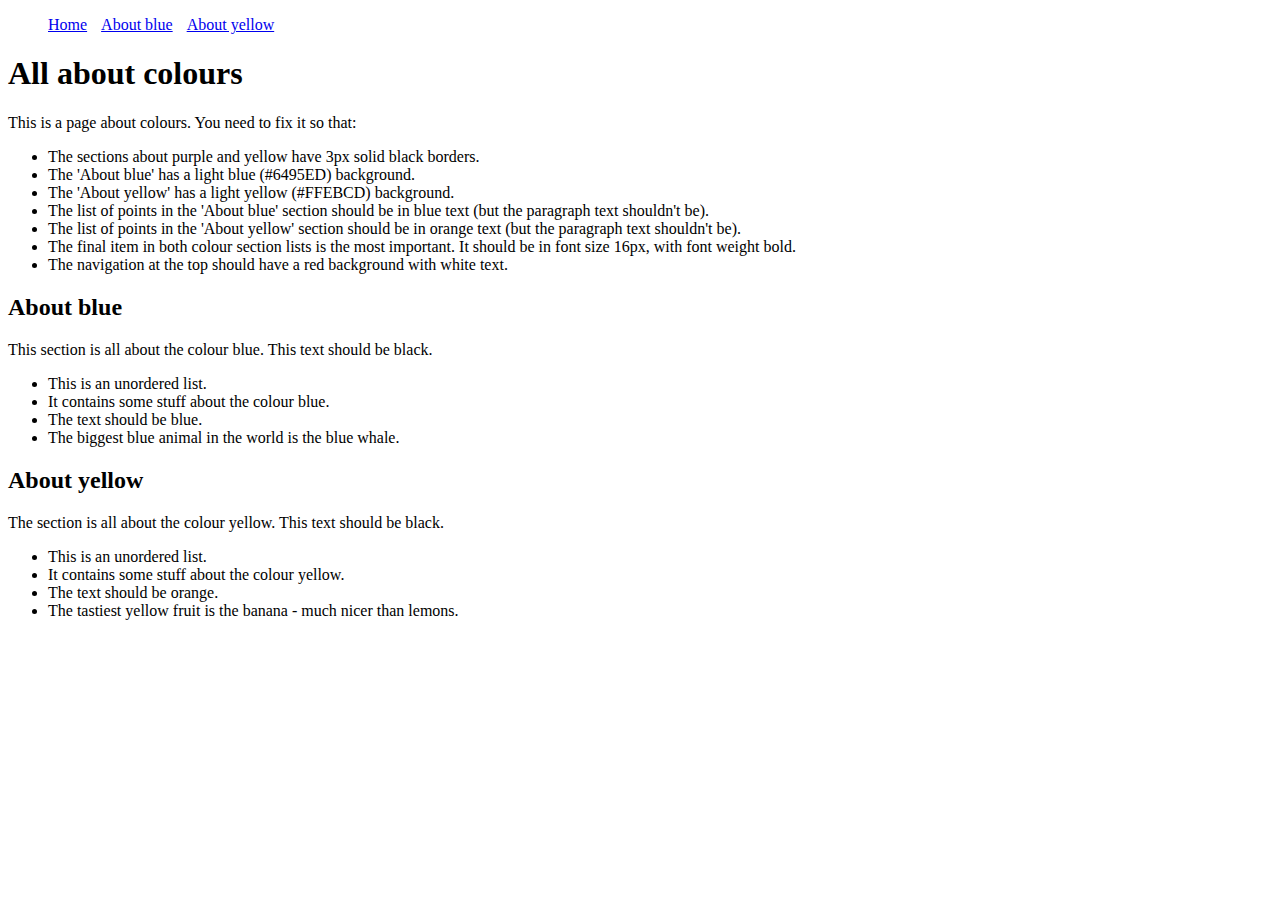
<file: index.html>
<!DOCTYPE html>
<html>
    <head>
        <title>CSS Exercise 2</title>
        <style>
            ul.nav li{
                display: inline-block;
                padding-right: 10px;
            }
        </style>
    </head>
    <body>
        <ul class='nav'>
            <li><a href="#explanation">Home</a></li>
            <li><a href="#about_blue">About blue</a></li>
            <li><a href="#about_yellow">About yellow</a></li>
        </ul>

        <div id='page_content'>

            <h1>All about colours</h1>

            <div id='explanation'>
                <p>This is a page about colours. You need to fix it so that:</p>
                <ul>
                    <li>The sections about purple and yellow have 3px solid black borders.</li>
                    <li>The 'About blue' has a light blue (#6495ED) background.</li>
                    <li>The 'About yellow' has a light yellow (#FFEBCD) background.</li>
                    <li>The list of points in the 'About blue' section should be in blue text (but the paragraph text shouldn't be).</li>
                    <li>The list of points in the 'About yellow' section should be in orange text (but the paragraph text shouldn't be).</li>
                    <li>The final item in both colour section lists is the most important. It should be in font size 16px, with font weight bold.</li>
                    <li>The navigation at the top should have a red background with white text.</li>
                </ul>
            </div>

            <div id='about_blue' class='color-info'>
                <h2>About blue</h2>

                <p>This section is all about the colour blue. This text should be black.</p>

                <ul>
                    <li>This is an unordered list.</li>
                    <li>It contains some stuff about the colour blue.</li>
                    <li>The text should be blue.</li>
                    <li class='important'>The biggest blue animal in the world is the blue whale.</li>
                </ul>
            </div>

            <div id='about_yellow' class='color-info'>
                <h2>About yellow</h2>

                <p>The section is all about the colour yellow. This text should be black.</p>

                <ul>
                    <li>This is an unordered list.</li>
                    <li>It contains some stuff about the colour yellow.</li>
                    <li>The text should be orange.</li>
                    <li class='important'>The tastiest yellow fruit is the banana - much nicer than lemons.</li>
                </ul>
            </div>

        </div>

    </body>
</html>
</file>
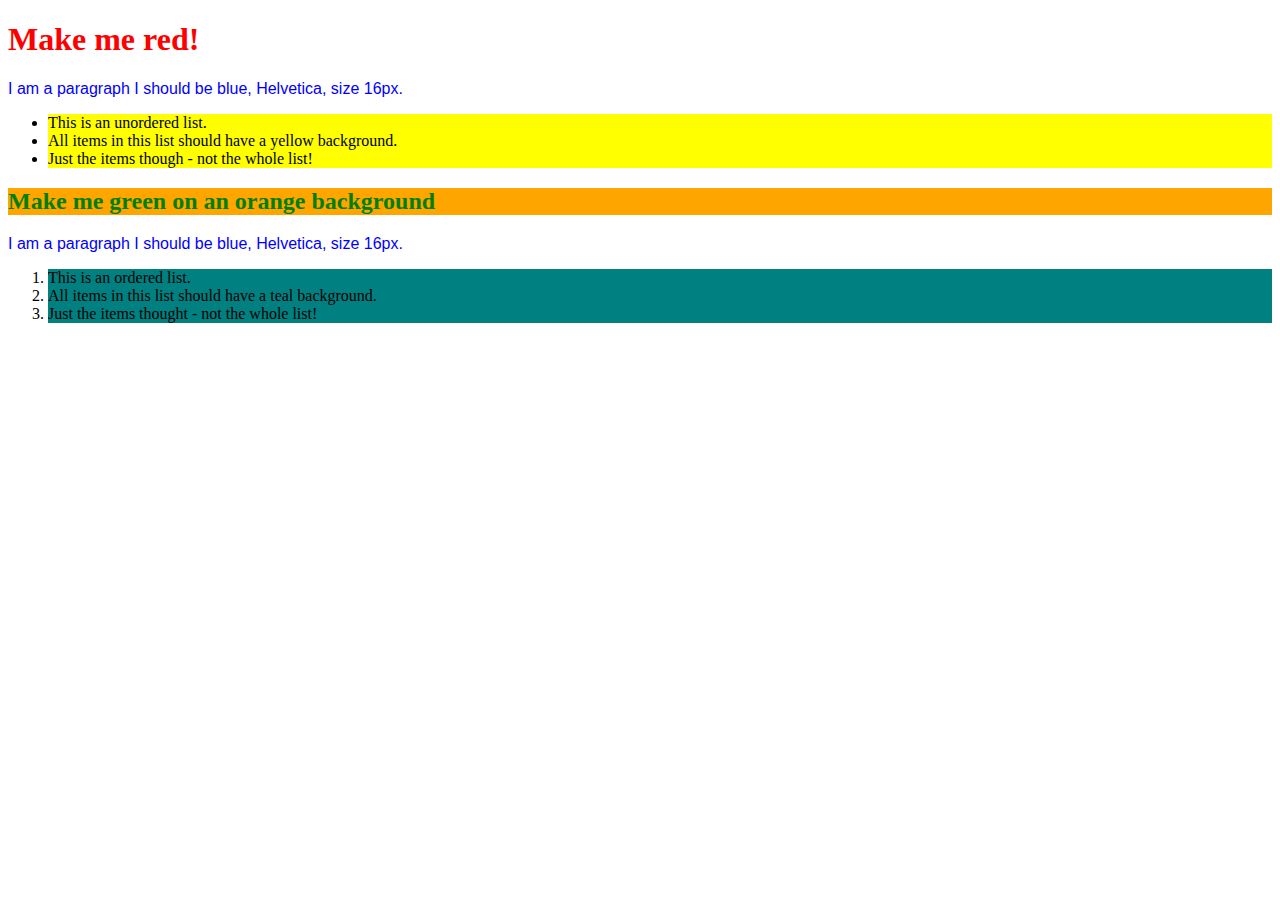
<file: exercise1.html>
<!DOCTYPE html>
<html>
    <head>
        <title>CSS Exercises 1</title>
        <link rel="stylesheet" type="text/css" href="css/styles.css">
        
    </head>
    <body>
        <h1>Make me red!</h1>

        <p>I am a paragraph I should be blue, Helvetica, size 16px.</p>

        <ul>
            <li>This is an unordered list.</li>
            <li>All items in this list should have a yellow background.</li>
            <li>Just the items though - not the whole list!</li>
        </ul>

        <h2>Make me green on an orange background</h2>

        <p>I am a paragraph I should be blue, Helvetica, size 16px.</p>

        <ol>
            <li>This is an ordered list.</li>
            <li>All items in this list should have a teal background.</li>
            <li>Just the items thought - not the whole list!</li>
        </ol>

    </body>
</html>
</file>
<file: css/styles.css>
h1{
  color: red;
}

p{
  color: blue;
  font-family: "Helvetica";
  font-size: 16px;
}
ul li{
background-color: yellow;}

h2 { color: green;
background-color:orange;}

p {
color:blue;
font-family: "Helvetica";
font-size: 16px;
}

ol li{
background-color: teal;
}
</file>
